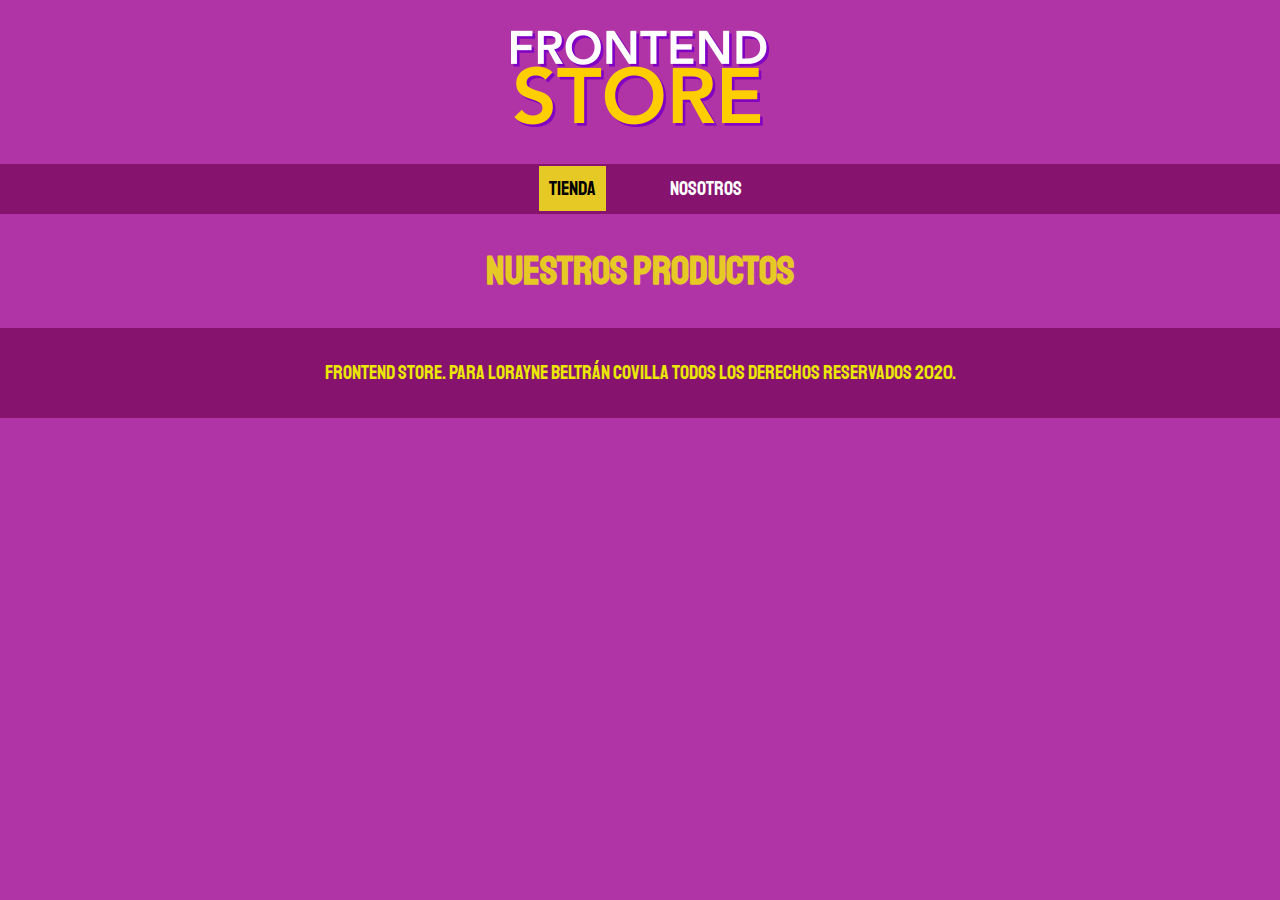
<file: html/index.html>
<!DOCTYPE html> <!--el primer documento siempre se debe llamar index,
     y lo inicio colocando el signo de admiración hacia abajo; de esta forma
    garantizo que se escriba la estructura del html por su cuenta-->
<html lang="en"> 
<head>
    <meta charset="UTF-8">
    <meta http-equiv="X-UA-Compatible" content="IE=edge">
    <meta name="viewport" content="width=device-width, initial-scale=1.0">
    <title>Fronted Store</title>
    <!--Inicio con el normalize, siempre, que me permite que los elementos se vean
    igual entodos los navegadores-->
    <link rel="stylesheet" href="css/normalize.css">
    <!--luego coloco el tipo de letra-->
    <link rel="preconnect" href="https://fonts.gstatic.com">
    <link href="https://fonts.googleapis.com/css2?family=Staatliches&display=swap" rel="stylesheet">
    <!--luego coloco el style.css-->
    <link rel="stylesheet" href="css/style.css">
   <!--<link rel="preload" href="css/style.css" as="style">--> 
</head>
<body>
    <header  class="header" > 
        <a href="index.html">
            <img class="header__logo" src="img/logo.png" alt="logo"> <!--este alt es un texto
            alternativo, que aparece cuando la imagen que yo elijo no carga, además  permite ubicarnos en el documento-->
        </a>
    </header>
       
    <div class="navegacion">
        <nav> 
            <a class="navegacion__enlaces navegacion__enlaces--activo" href="index.html">Tienda</a>
            <a class="navegacion__enlaces" href="nosotros.html">Nosotros</a>
        </nav>
    </div>

    <main>
        <h1>Nuestros productos</h1>


    </main>

    <footer class="footer"> 
        <p class="footer__texto">FrontEnd Store. Para Lorayne Beltrán Covilla
            Todos los derechos reservados 2020.</p>
    </footer>
    
</body>
</html>
</file>
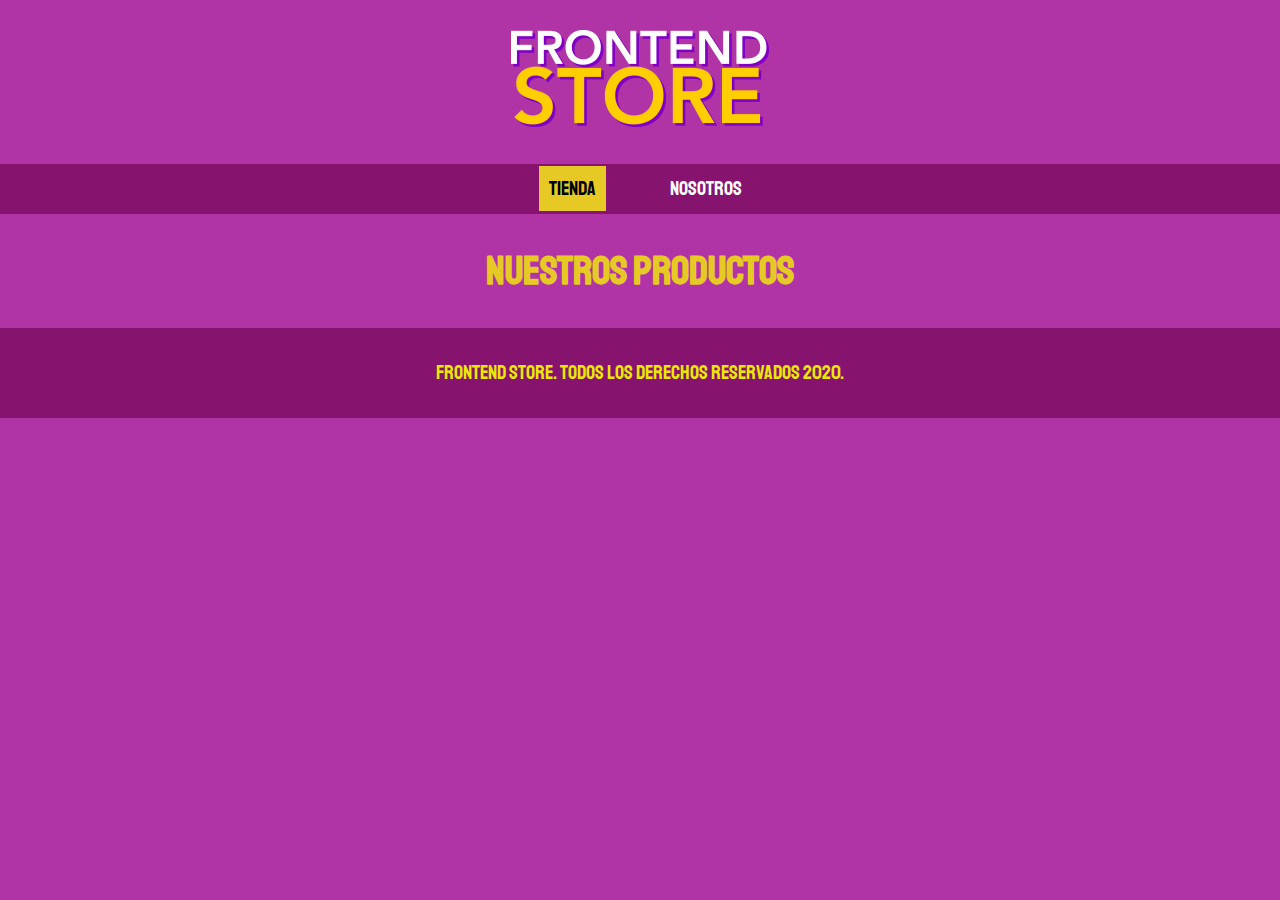
<file: html/nosotros.html>
<!DOCTYPE html> <!--el primer documento siempre se debe llamar index,
    y lo inicio colocando el signo de admiración hacia abajo; de esta forma
   garantizo que se escriba la estructura del html por su cuenta-->
<html lang="en"> 
<head>
   <meta charset="UTF-8">
   <meta http-equiv="X-UA-Compatible" content="IE=edge">
   <meta name="viewport" content="width=device-width, initial-scale=1.0">
   <title>Fronted Store</title>
   <!--Inicio con el normalize, siempre, que me permite que los elementos se vean
   igual entodos los navegadores-->
   <link rel="stylesheet" href="css/normalize.css">
   <!--luego coloco el tipo de letra-->
   <link rel="preconnect" href="https://fonts.gstatic.com">
   <link href="https://fonts.googleapis.com/css2?family=Staatliches&display=swap" rel="stylesheet">
   <!--luego coloco el style.css-->
   <link rel="stylesheet" href="css/style.css">
  <!--<link rel="preload" href="css/style.css" as="style">--> 
</head>
<body>
   <header  class="header" > 
       <a href="index.html">
           <img class="header__logo" src="img/logo.png" alt="logo"> <!--este alt es un texto
           alternativo, que aparece cuando la imagen que yo elijo no carga, además  permite ubicarnos en el documento-->
       </a>
   </header>
      
   <div class="navegacion">
       <nav> 
           <a class="navegacion__enlaces navegacion__enlaces--activo" href="index.html">Tienda</a>
           <a class="navegacion__enlaces" href="nosotros.html">Nosotros</a>
       </nav>
   </div>

   <main>
       <h1>Nuestros productos</h1>


   </main>

   <footer class="footer"> 
       <p class="footer__texto">FrontEnd Store. Todos los derechos reservados 2020.</p>
   </footer>
   
</body>
</html>
</file>
<file: html/css/style.css>
/**globales**/

:root{ /**con root puedo colocar las variables que quiera emplear en el proyecto,
    no solo los colores**/
      --primario: rgb(177, 52, 166);
      --primariooscuro: rgb(134, 20, 110);
      --secundario: rgb(230, 201, 36); 
      --secundariooscuro: rgb(235, 231, 5); 
      --blanco: #FFF;
      --negro: #000; 
    
      --letra: 'Staatliches', cursive;
}

html {
  box-sizing: border-box;
  font-size: 62.5%;
}
*, *:before, *:after {
  box-sizing: inherit;
 
}

body{
 background-color: var(--primario);
 font-size: 1.6rem;
 line-height: 1.5;
}

p{
  font-size: 1.8rem;
  font-family: Arial, Helvetica, sans-serif;
  color: var(--blanco);
}

a{
  text-decoration: none;
}

img{
  max-width: 100%;
}

/**header, donde aparece el logo**/
.header{
  display:flex;
  flex-direction: row;
  justify-content: center;
  
}
 
.header__logo{
  margin: 3rem 0; /**recuerda que es (top, right, bottom, left)**/
}

/**navegación, los enlaces principales**/
.navegacion{
  background-color: var(--primariooscuro);
  display: flex;
  justify-content: center;
  padding: 1rem 0;
  gap: 2rem;
}

.navegacion__enlaces{
 color: var(--blanco);
 text-transform: uppercase;
 font-family: var(--letra); 
 font-size: 2rem;
 margin-right: 3rem;
 margin-left: 3rem;
}

.navegacion__enlaces--activo, /**esto me permite incluir cosas que sucederán cuando esté en una página en especifico**/
.navegacion__enlaces:hover{
  background-color: var(--secundario);
  color: var(--negro);
  padding: 1rem;
}



.footer{
  padding: 1rem 0;
  background-color: var(--primariooscuro);
  margin: 2rem 0;
}

.footer__texto{
  text-align: center;
  color: var(--secundariooscuro);
  font-size: 2rem;
  font-family: var(--letra);
}
 



h1, h2, h3 {
  text-align: center;
  color: var(--secundario);
  font-family: var(--letra);

}

h1 {
  font-size: 4rem;
}

h2{
  font-size: 3.8rem;

}

h3{
  font-size: 2.4rem;
}
</file>
